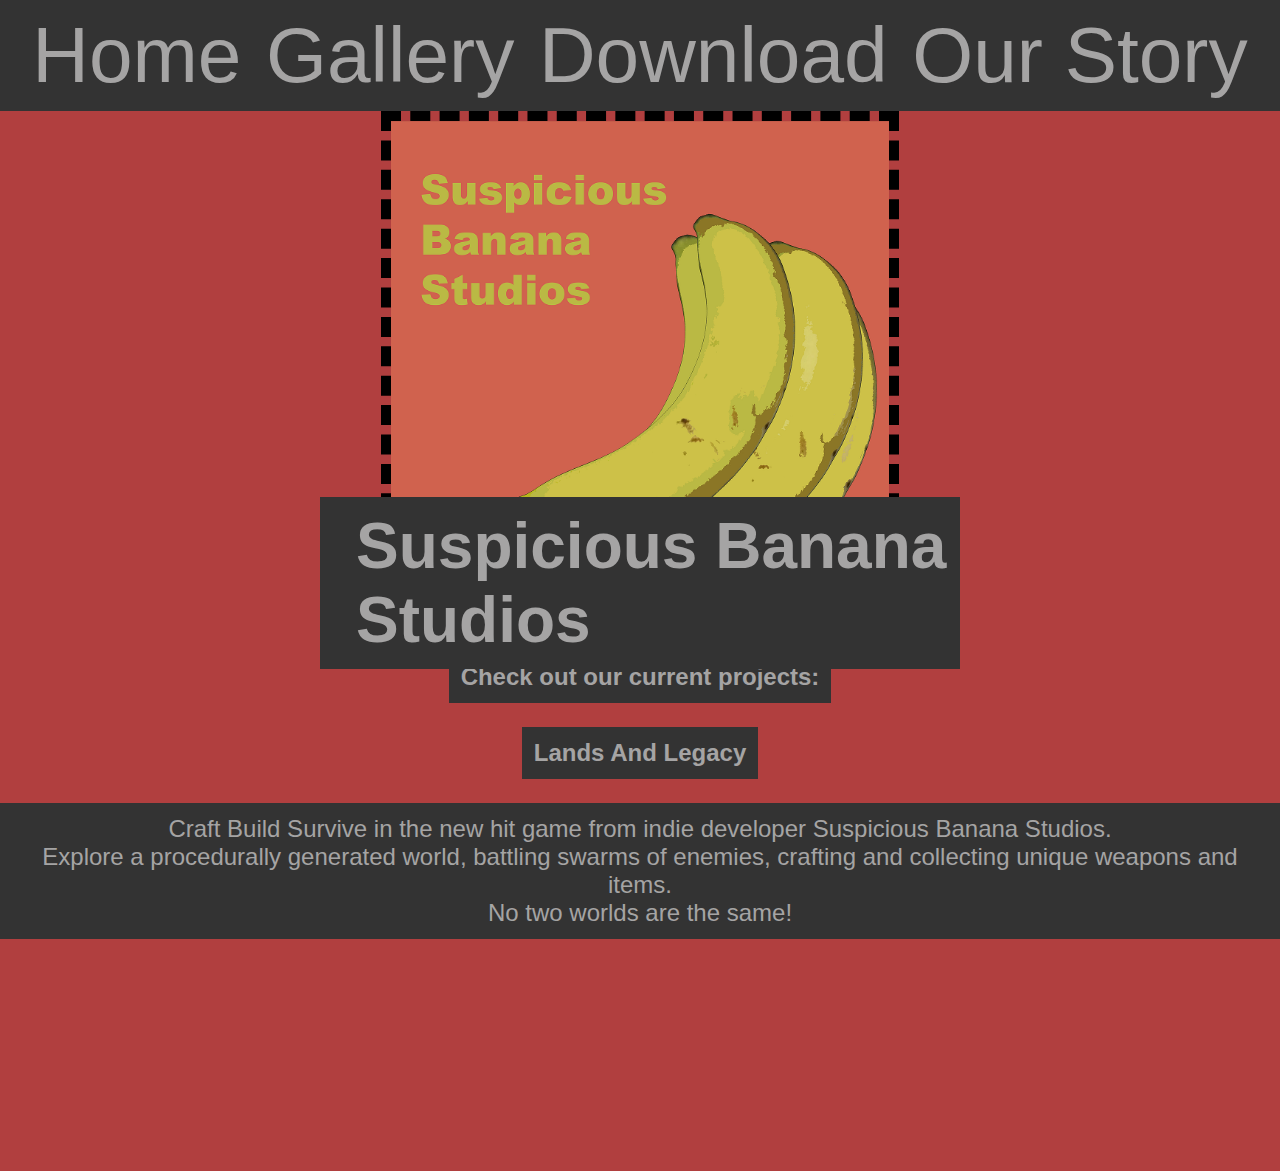
<file: index.html>
<!DOCTYPE html>
<html lang="en">
<head>
    <meta charset="UTF-8">
    <meta http-equiv="X-UA-Compatible" content="IE=edge">
    <meta name="viewport" content="width=device-width, initial-scale=1.0">
    <title>Suspicious Banana Studios</title>
    <link rel="icon" type="image/x-icon" href="SBS.png"></link>
    <link rel="stylesheet" href="style.css"></link>
</head>
<body>
    
    <nav id="navBar">
        <a href="index.html">Home</a>
        <a href="gallery.html">Gallery</a>
        <a href="download.html">Download</a>
        <a href="ourstory.html">Our Story</a>
    </nav>


    <img src="SBSUpdated.png" class="logo" style="border: 10px dashed #000; border-image: url(http://i.stack.imgur.com/wLdVc.png) 1 round;" height="500px" style="opacity:0.9">
    <h1 class="title" style="top: 60vh; padding-right:0.1em">Suspicious Banana Studios</h1>
    
    <h2 class="blogo"> Check out our current projects:</h2>

    <a href="download.html">
    <p class="blogo" style="font-weight: 800;">Lands And Legacy</p>
    </a>
    <p class="blogo" >Craft Build Survive in the new hit game from indie developer Suspicious Banana Studios. <br> Explore a procedurally generated world, battling swarms of enemies, crafting and collecting unique weapons and items. <br> No two worlds are the same!</p>
    <div style="opacity:0;" class="slides">

        <img class="img1" width=500px height=200px src="test.png"></img>
        <img class="img2" width=500px height=200px src="test2.png"></img>
    
    </div>

</body>
</html>
</file>
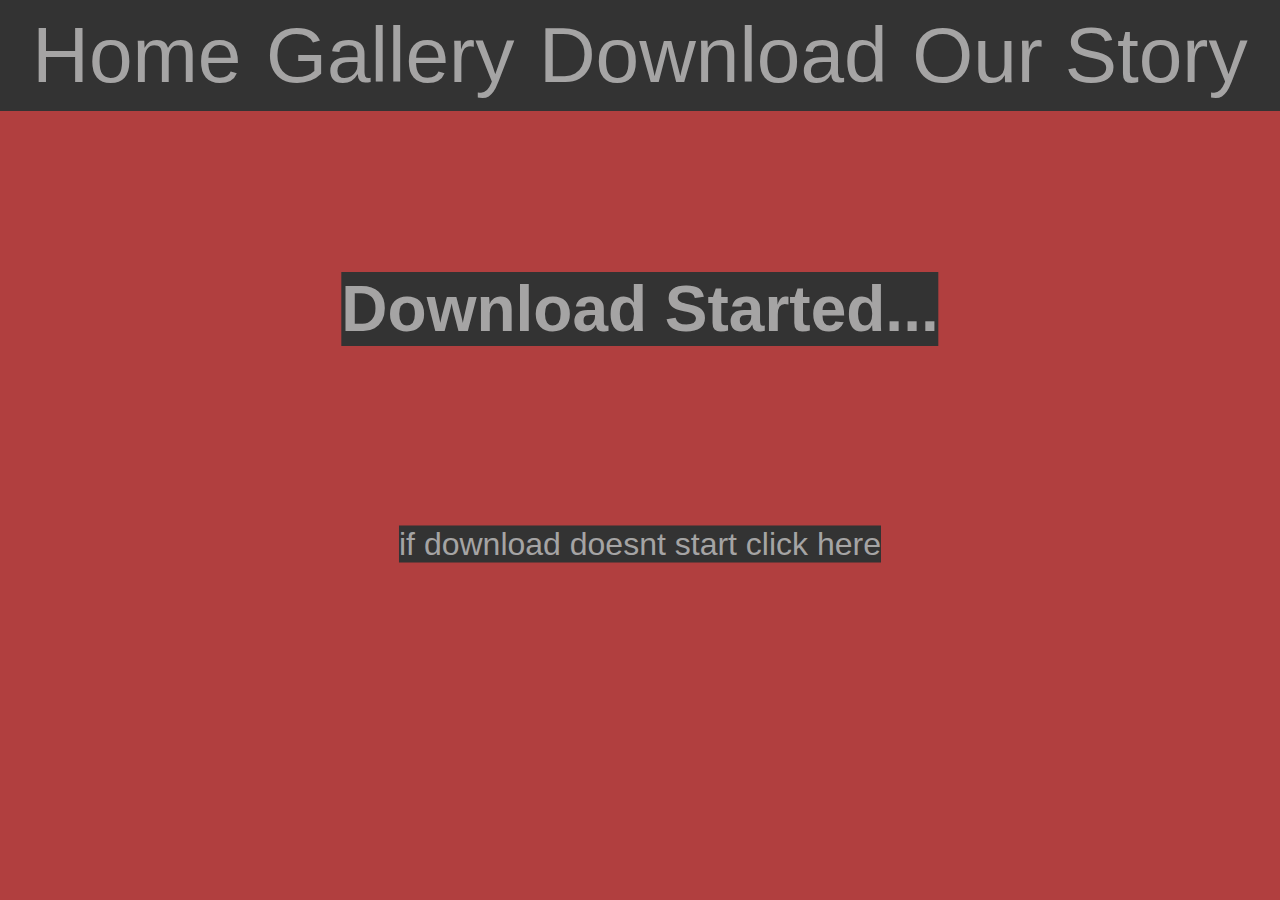
<file: downloadstarted.html>
<!DOCTYPE html>
<html lang="en">
<head>
    <meta charset="UTF-8">
    <meta http-equiv="X-UA-Compatible" content="IE=edge">
    <meta name="viewport" content="width=device-width, initial-scale=1.0">
    <title>Lands And Legacy</title>
    <link rel="stylesheet" href="style.css"></link>
    <link rel="stylesheet" href="https://cdnjs.cloudflare.com/ajax/libs/font-awesome/4.7.0/css/font-awesome.min.css"></link>
</head>
<body>
    
    <nav id="navBar">
        <a href="index.html">Home</a>
        <a href="gallery.html">Gallery</a>
        <a href="download.html">Download</a>
        <a href="ourstory.html">Our Story</a>
    </nav>

    <!--<img class="downimg" src="test.png"></img>-->
    <h2 class="downstart">Download Started...</h2>
        <p class="downhere"> if download doesnt start click <a href="LAL.rar" download="LAL.rar">here </a>
         </p>
        <!--<button class="download"><i class="fa fa-download"></i> Download</button>-->
</body>
</html>
</file>
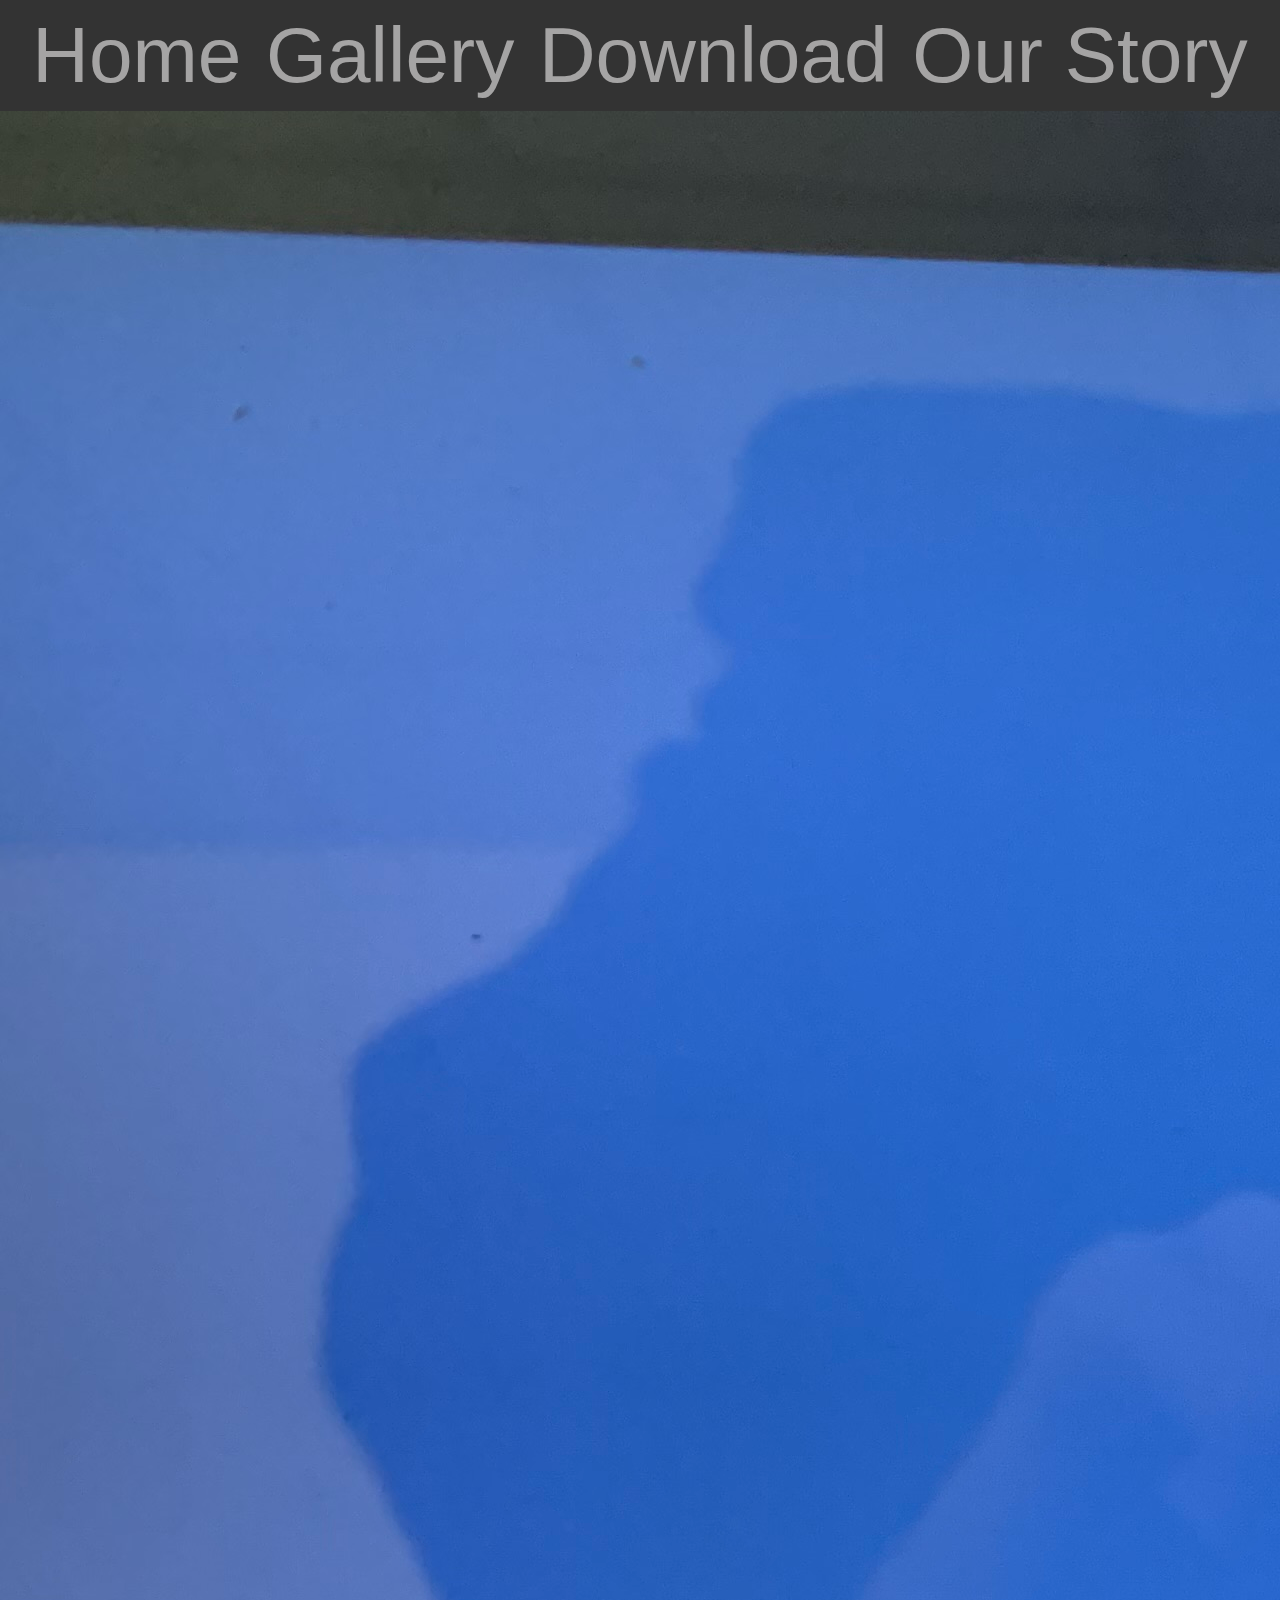
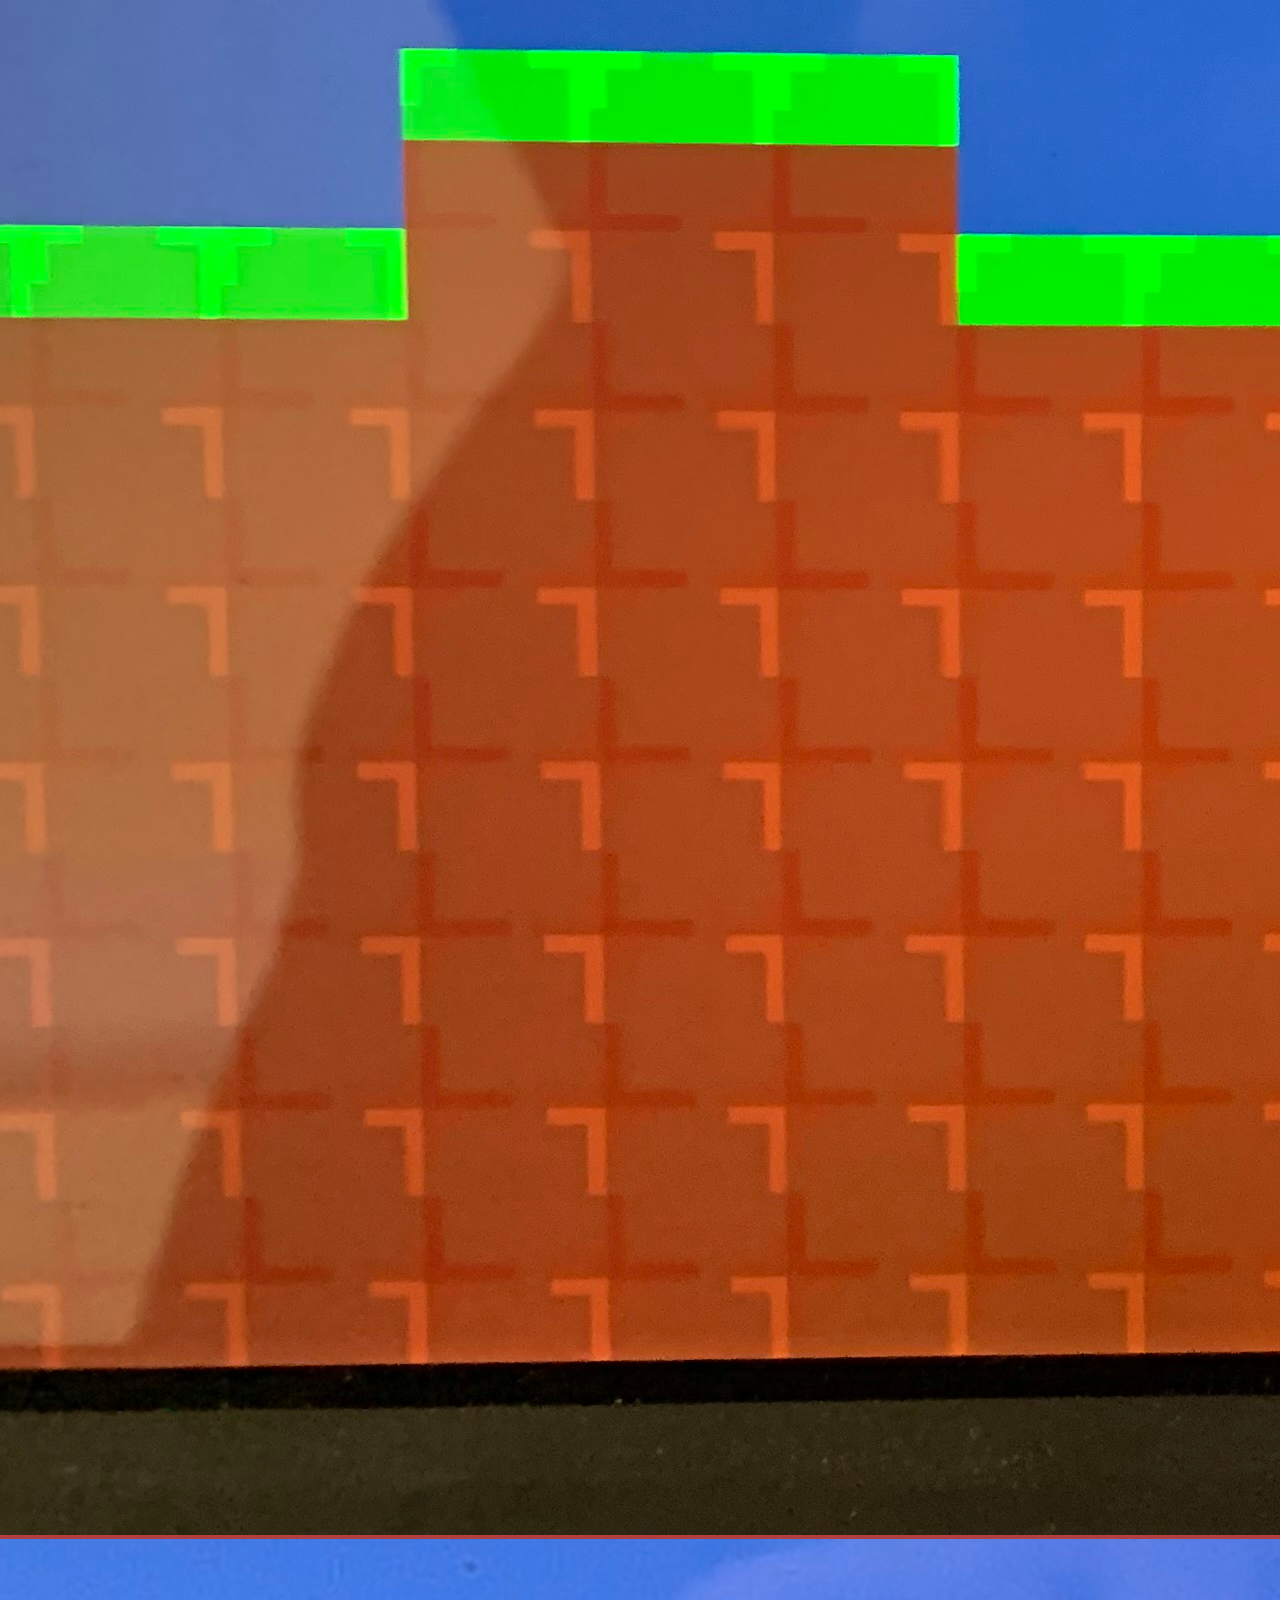
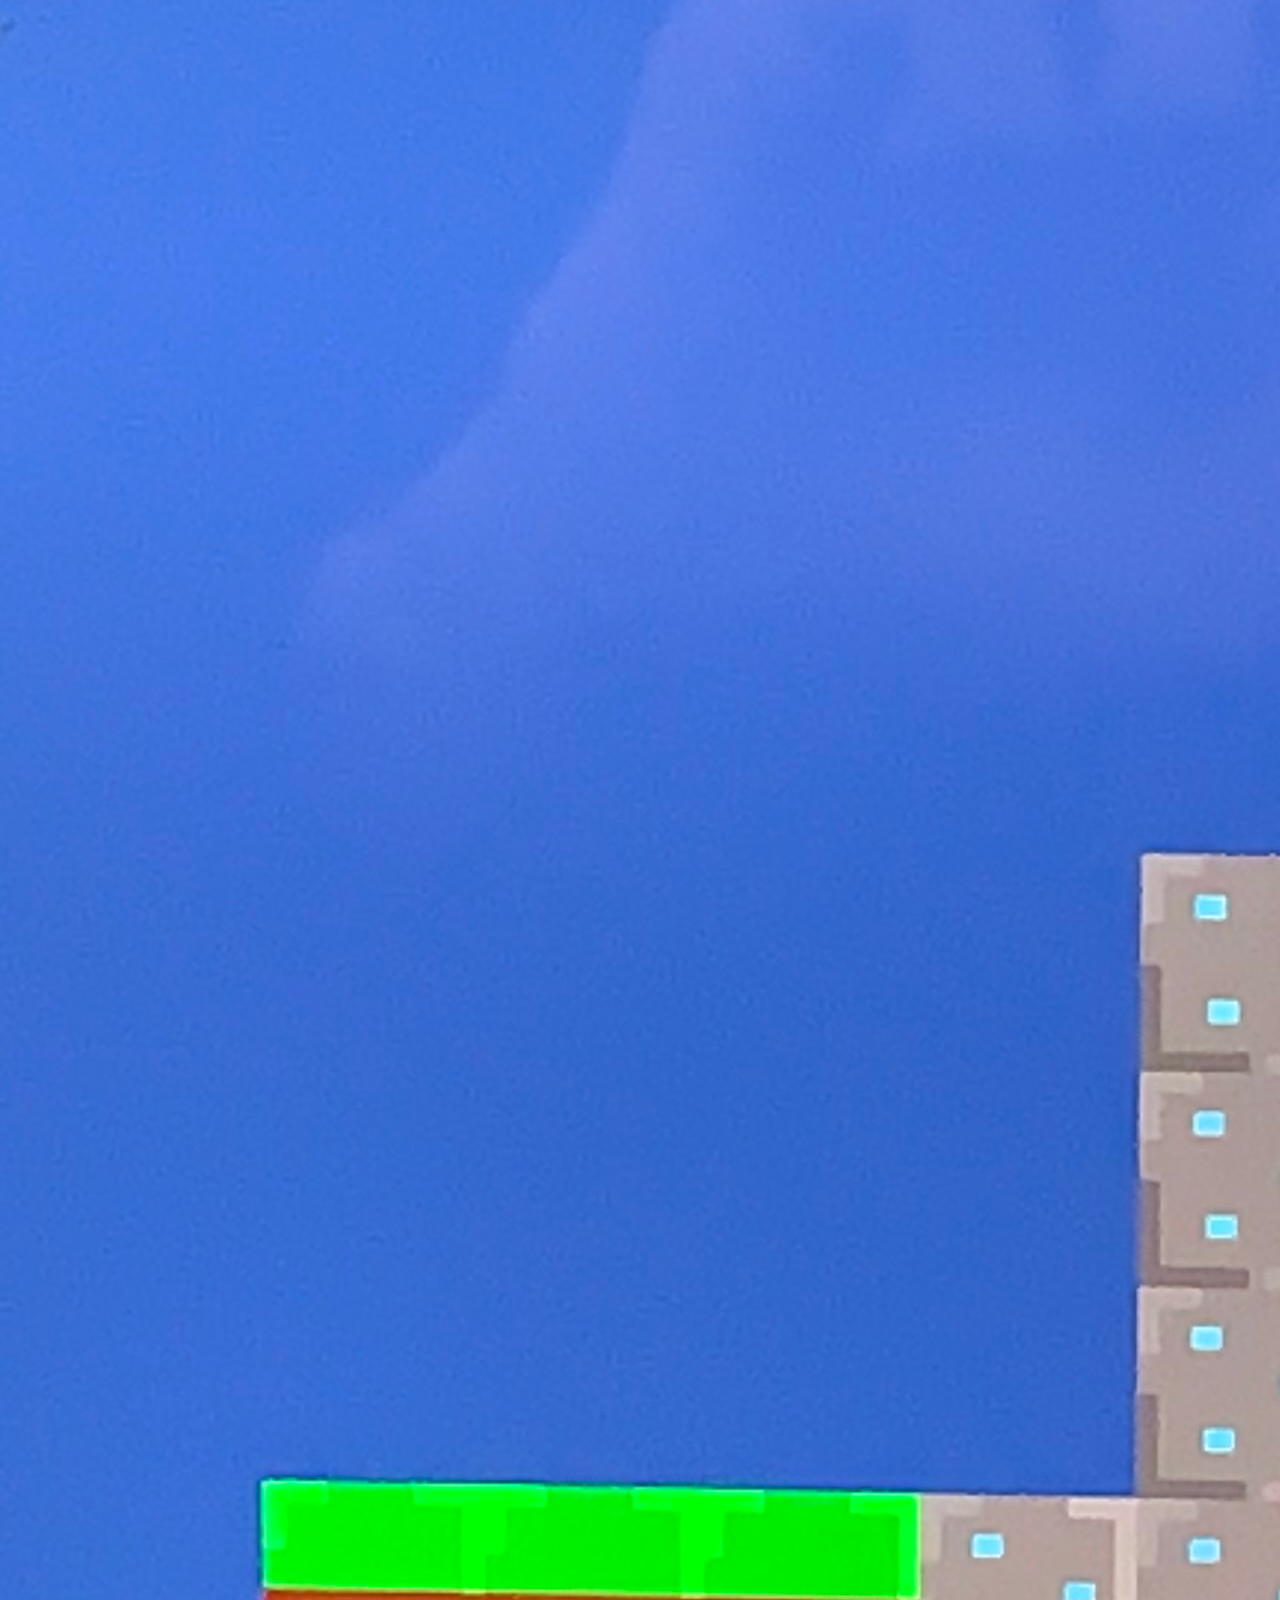
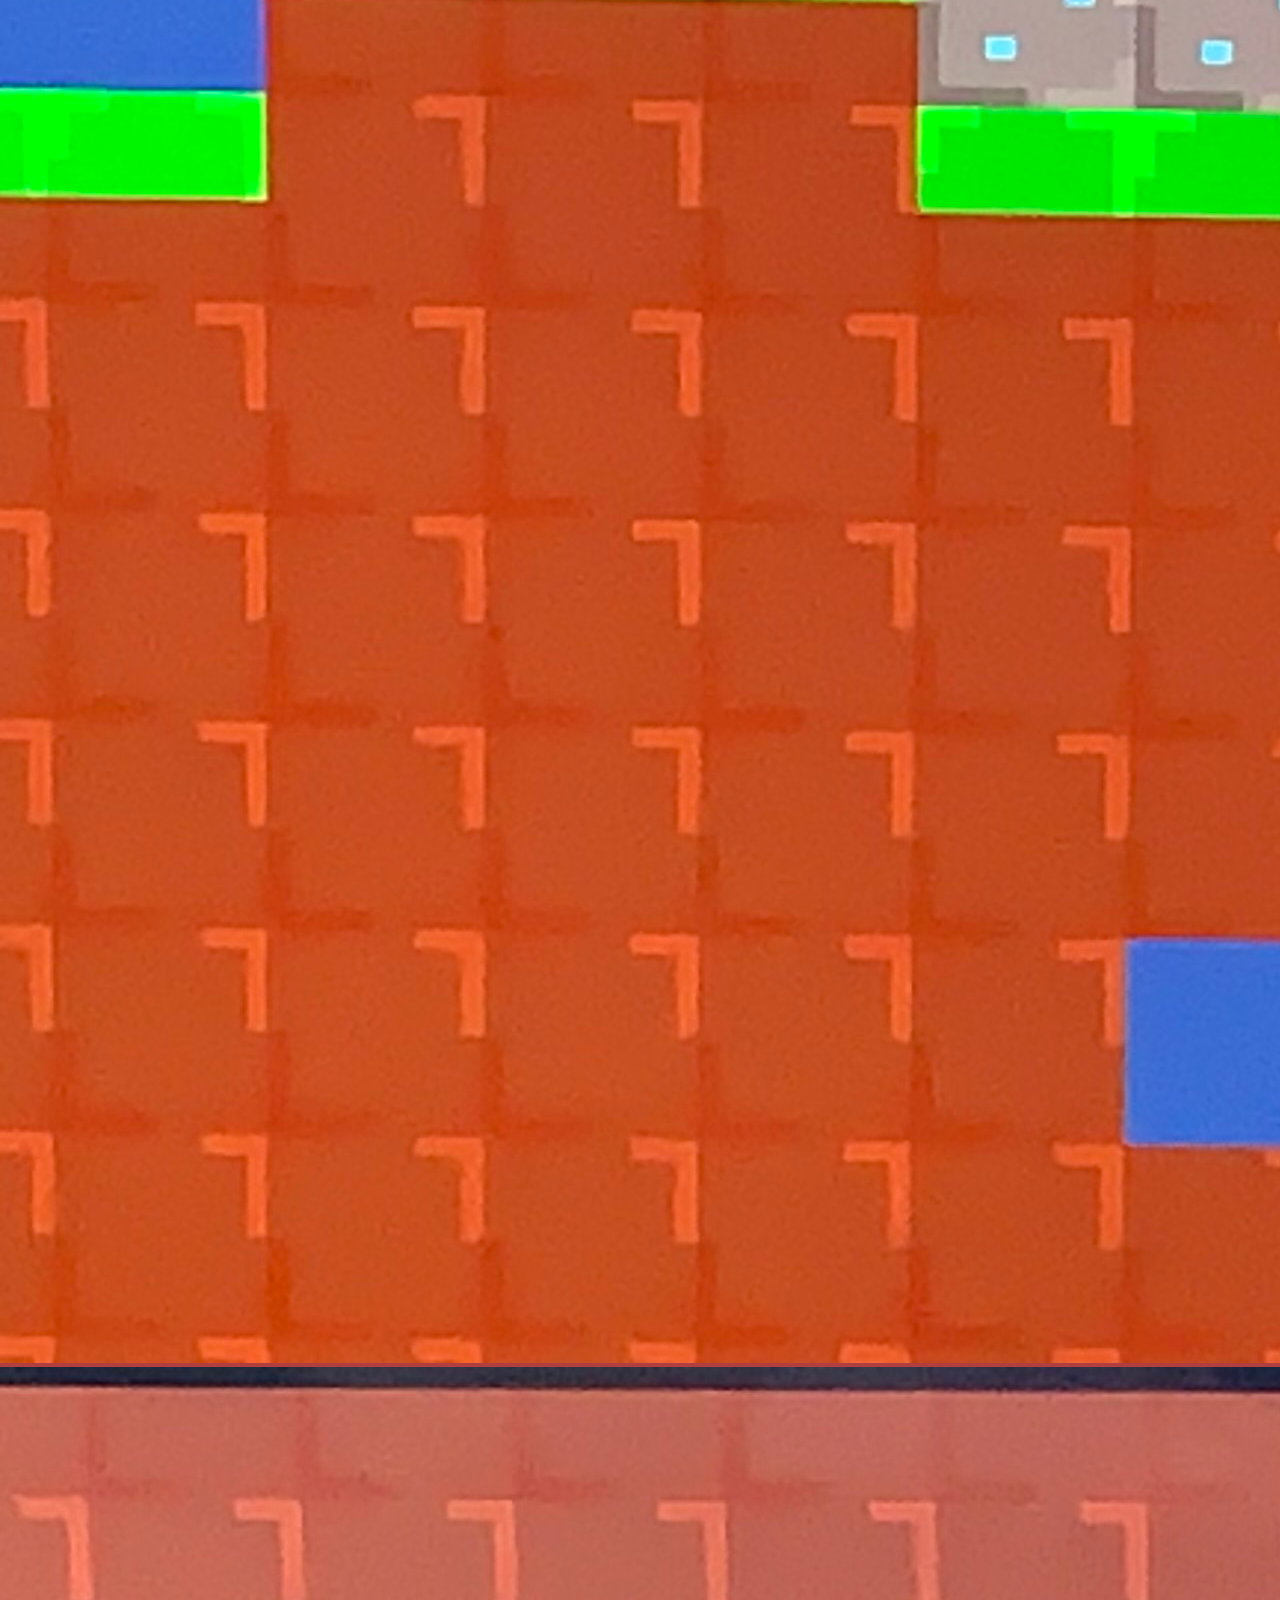
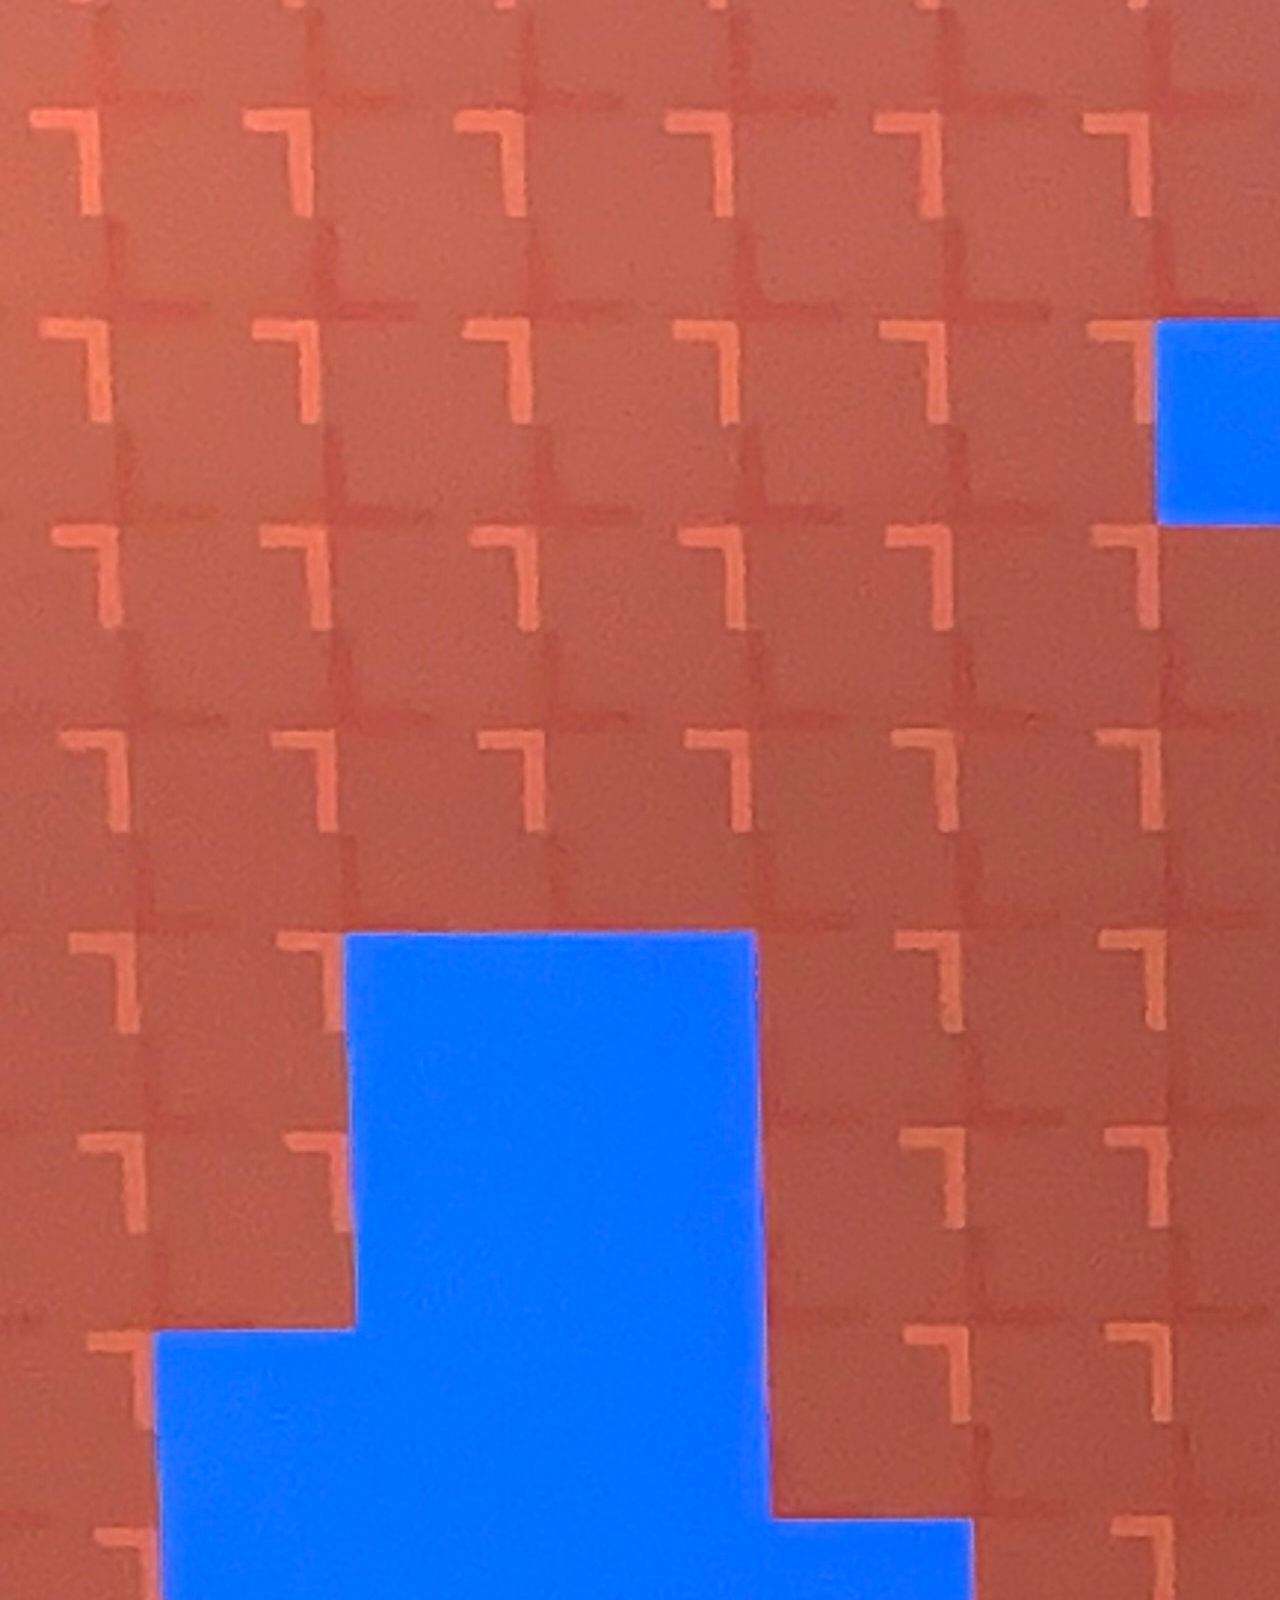
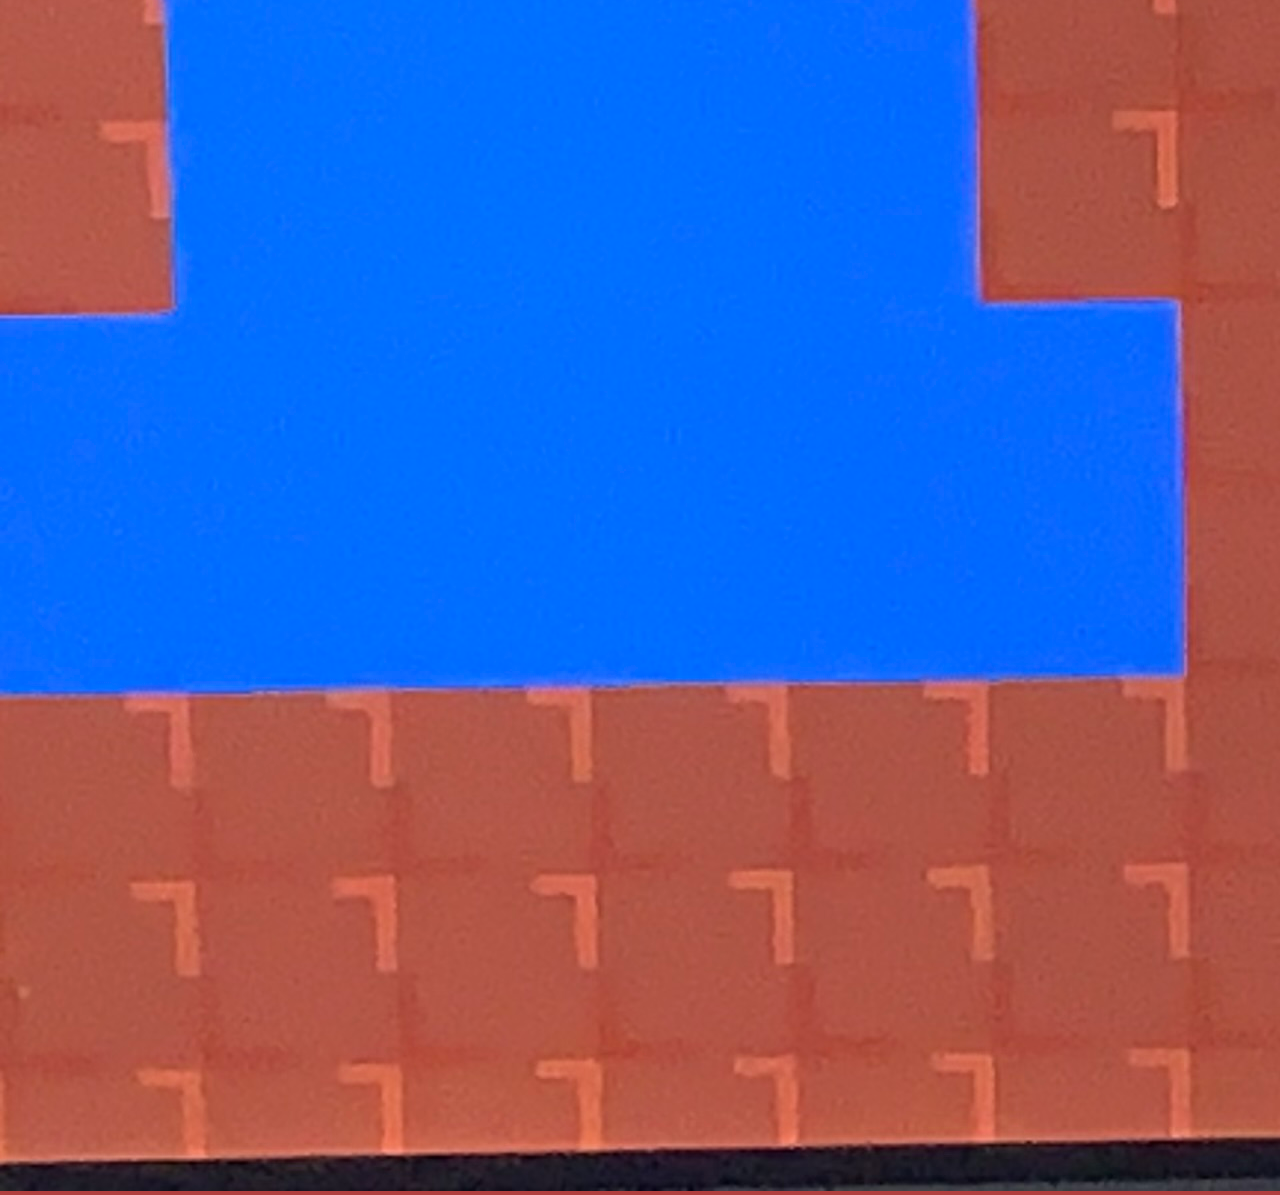
<file: gallery.html>
<!DOCTYPE html>
<html lang="en">
<head>
    <meta charset="UTF-8">
    <meta http-equiv="X-UA-Compatible" content="IE=edge">
    <meta name="viewport" content="width=device-width, initial-scale=1.0">
    <title>Suspicious Banana Studios</title>
    <link rel="icon" type="image/x-icon" href="SBS.png"></link>
    <link rel="stylesheet" href="style.css"></link>
   
</head>
<body>
    
    <nav id="navBar">
        <a href="index.html">Home</a>
        <a href="gallery.html">Gallery</a>
        <a href="download.html">Download</a>
        <a href="ourstory.html">Our Story</a>
    </nav>

    <a href="http://datecountdown.com/?timer=1&d=2%2f1%2f2024+12%3a00+AM&t=MAGGIES+BACK" target="MAGGIES BACK">
    <img class="gallery" src="newWorld.jpg">
    </a>
    <img class="gallery" src="newHouse.jpg">
    <img class="gallery" src="newCave.jpg">


</body>
</html>
</file>
<file: style.css>
/* Set default font and background */
body {
  font-family: Arial, sans-serif;
  background-color: #b13f3f;
  margin: 0;
  color: #a5a4a4;
}

h2 {
  color: #a5a4a4;
}

/* Style header */
header {
  background-color: #333;
  color: #FFF;
  padding: 20px;
}

/* Style navigation links */
nav {
  display: flex;
  background-color: #333;
  position: relative;
  font-size: 4.9em;
  padding: 10px 20px;
}

a {
  color: #a5a4a4;
  display: inline;
  margin: auto;

  font-family: 'Gill Sans', 'Gill Sans MT', Calibri, 'Trebuchet MS', sans-serif;
  text-decoration: none;
  
  cursor: pointer;
}

a:hover {
  transition: color 0.3s ease;
  color: #ffffff;
}

/* Style main content area */
main {
  display: flex;
  flex-wrap: wrap;
  justify-content: space-between;
  padding: 20px;
}

/* Style individual content items */
article {
  width: 30%;
  background-color: #FFF;
  box-shadow: 0 2px 4px rgba(0, 0, 0, 0.2);
  margin-bottom: 20px;
  padding: 20px;
}

article h2 {
  margin-top: 0;
}

article p {
  line-height: 0;
}

/* Style footer */
footer {
  background-color: #333;
  color: #FFF;
  padding: 20px;
  text-align: center;
}


.title{
  font-size: 4em;
  font-family: 'Gill Sans', 'Gill Sans MT', Calibri, 'Trebuchet MS', sans-serif;
  text-decoration: none;
  color: #a5a4a4;
  background: #333;

  position: absolute;
  top: 67vh;
  left: 50vw;
  transform: translate(-50%, -50%);
  padding: 12px 36px;
}
/*WIP IMAGE SLIDES*/
.slides {
  border: 1px solid #000;
}

.slides:hover .img2{
  transition: opacity 1s ease;
  opacity: 1;
}

.slides:hover .img1{
  transition: opacity 1s ease;
  opacity: 0;
}

.img1 {
  border: 1px solid #f00;
  position: relative;
  z-index: 2;
  transition: opacity 1s ease;
  opacity: 1;
}

.img2 {
  border: 1px solid #0f0;
  position: relative;
  z-index: 2;
  right: 38.7%;
  transition: opacity 1s ease;
  opacity: 0;
}



/*LOGO*/

.logo{
  display: block;
  margin-left: auto;
  margin-right: auto;
  
  /*font-size: 18px; */
}

.blogo{
  display: block;
  margin-left: auto;
  margin-right: auto;
  
  width: fit-content;
  height: fit-content;

 
  background-color: #333;
  padding: 12px;

  text-align: center;
  font-size: 1.5em;
  font-family: 'Gill Sans', 'Gill Sans MT', Calibri, 'Trebuchet MS', sans-serif;
}



/*DOWNLOADS*/
.download {
  background-color: DodgerBlue;
  border: none;
  color: white;
  padding: 12px 250px;
  margin: auto;
  cursor: pointer;
  font-size: 20px; 

  position: absolute;
  top: 85vh;
  left: 50vw;
  transform: translate(-50%, -50%);

}

.download:hover {
  background-color: rgb(63, 98, 202);
}

.downimg{
  position: absolute;
  top: 40%;
  left: 50%;
  transform: translate(-50%, -50%);
}


.downstart{
  font-size: 4em;
  font-family: 'Gill Sans', 'Gill Sans MT', Calibri, 'Trebuchet MS', sans-serif;
  text-decoration: none;
  color: #a5a4a4;
  background: #333;
  
  position: absolute;
  top: 20vw;
  left: 50vw;
  transform: translate(-50%, -50%);

}

.downhere{
  font-size: 2em;
  font-family: 'Gill Sans', 'Gill Sans MT', Calibri, 'Trebuchet MS', sans-serif;
  text-decoration: none;
  color: #a5a4a4;
  background: #333;
  position: absolute;

  top: 40vw;
  left: 50vw;
  transform: translate(-50%, -50%);


}
</file>
